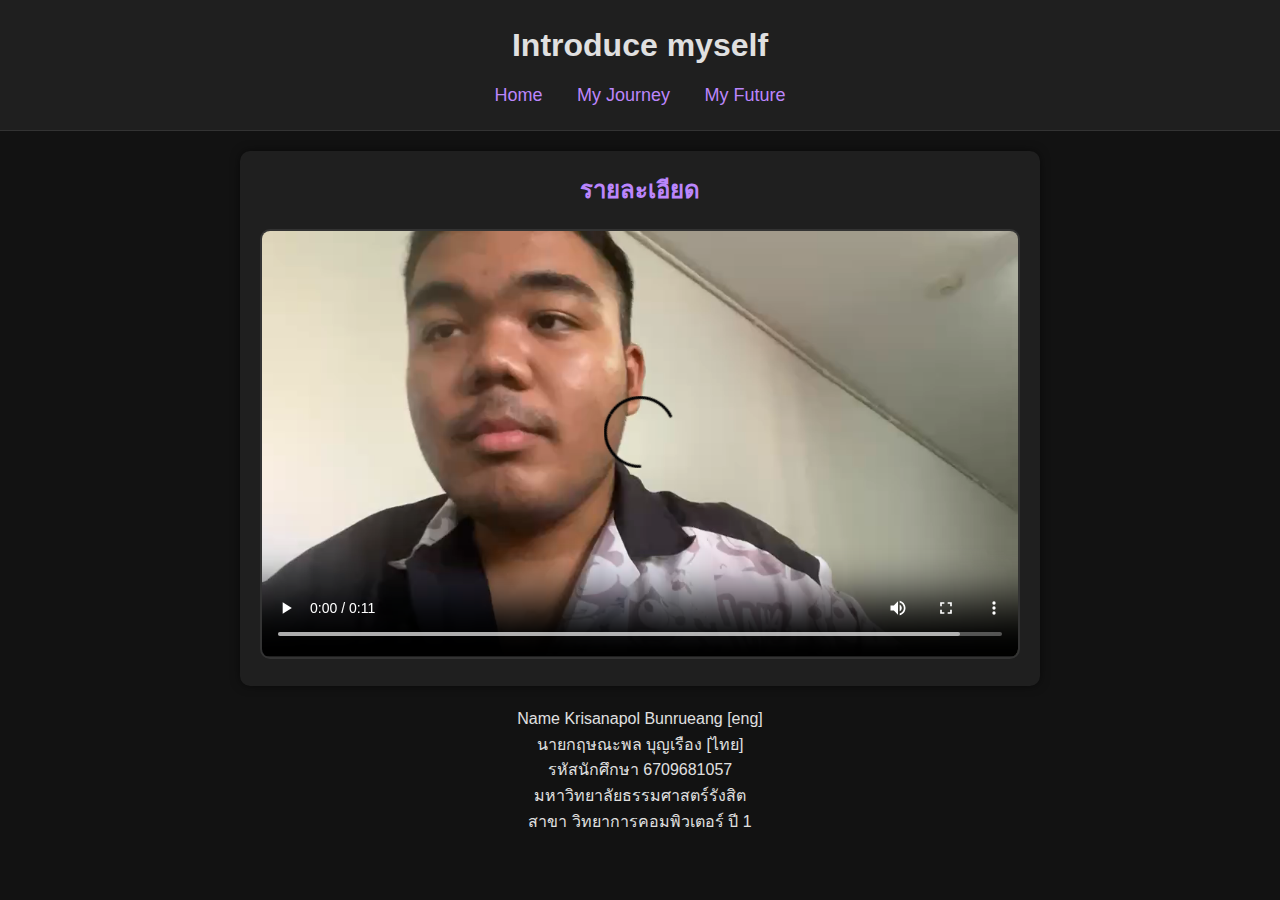
<file: index.html>
<!DOCTYPE html>
<html lang="th">
<head>
    <meta charset="UTF-8">
    <meta name="viewport" content="width=device-width, initial-scale=1.0">
    <title>My CSTU Story - Homepage</title>
    <link rel="stylesheet" href="mystyle.css">
</head>
<body>
    <header>
        <h1>Introduce myself</h1>
        <nav>
            <a href="index.html">Home</a>
            <a href="myjourney.html">My Journey</a>
            <a href="myfuture.html">My Future</a>
        </nav>
    </header>

    <section>
        <h2>รายละเอียด</h2>
        <video controls >
            <source src="resources/intro introdue.mp4" type="video/mp4">
            controls
        </video>
    </section>
    <div class="myimformation">
        <P>Name Krisanapol Bunrueang [eng]</P>
        <P>นายกฤษณะพล บุญเรือง [ไทย]</P>
        <p>รหัสนักศึกษา 6709681057</p>
        <P>มหาวิทยาลัยธรรมศาสตร์รังสิต</P>
        <p>สาขา วิทยาการคอมพิวเตอร์ ปี 1</p>

    </div>

   
</body>
</html>
</file>
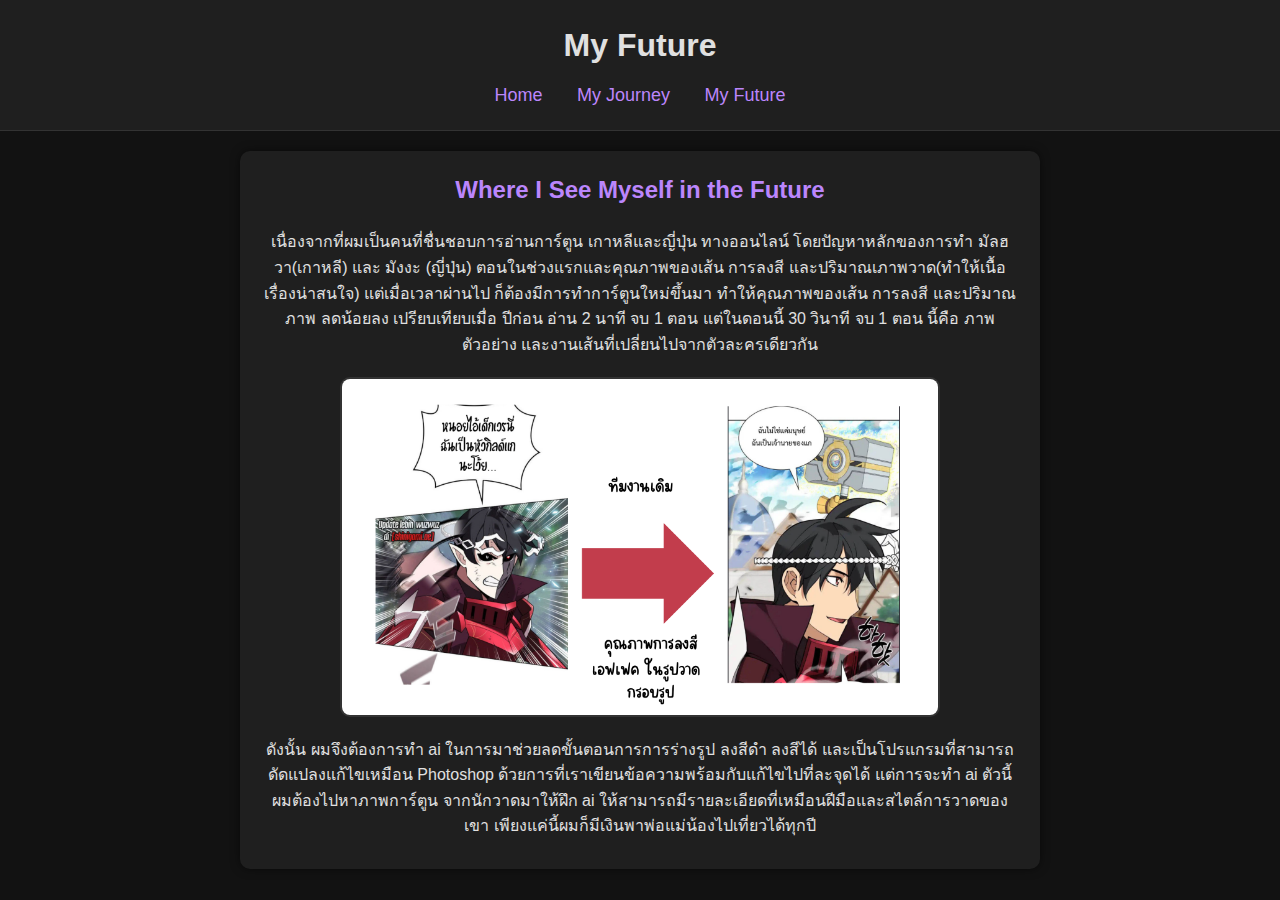
<file: myfuture.html>
<!DOCTYPE html>
<html lang="th">
<head>
    <meta charset="UTF-8">
    <meta name="viewport" content="width=device-width, initial-scale=1.0">
    <title>My CSTU Story - My Future</title>
    <link rel="stylesheet" href="mystyle.css">
</head>
<body>
    <header>
        <h1>My Future</h1>
        <nav>
            <a href="index.html">Home</a>
            <a href="myjourney.html">My Journey</a>
            <a href="myfuture.html">My Future</a>
        </nav>
    </header>

    <section>
        <h2>Where I See Myself in the Future</h2>
        <p>     เนื่องจากที่ผมเป็นคนที่ชื่นชอบการอ่านการ์ตูน เกาหลีและญี่ปุ่น ทางออนไลน์ โดยปัญหาหลักของการทำ มัลฮวา(เกาหลี) และ มังงะ (ญี่ปุ่น) 
            ตอนในช่วงแรกและคุณภาพของเส้น การลงสี และปริมาณเภาพวาด(ทำให้เนื้อเรื่องน่าสนใจ) แต่เมื่อเวลาผ่านไป ก็ต้องมีการทำการ์ตูนใหม่ขึ้นมา 
            ทำให้คุณภาพของเส้น การลงสี และปริมาณภาพ ลดน้อยลง 
            เปรียบเทียบเมื่อ ปีก่อน อ่าน 2 นาที จบ 1 ตอน แต่ในดอนนี้ 30 วินาที จบ 1 ตอน นี้คือ ภาพตัวอย่าง และงานเส้นที่เปลี่ยนไปจากตัวละครเดียวกัน</p>
            
            <img src="resources/comparative manhava.png" alt="comparative" width="600">
            
        <p>     ดังนั้น ผมจึงต้องการทำ ai ในการมาช่วยลดขั้นตอนการการร่างรูป ลงสีดำ ลงสีได้ และเป็นโปรแกรมที่สามารถ ดัดแปลงแก้ไขเหมือน Photoshop 
            ด้วยการที่เราเขียนข้อความพร้อมกับแก้ไขไปที่ละจุดได้ แต่การจะทำ ai ตัวนี้ผมต้องไปหาภาพการ์ตูน จากนักวาดมาให้ฝึก ai 
            ให้สามารถมีรายละเอียดที่เหมือนฝีมือและสไตล์การวาดของเขา เพียงแค่นี้ผมก็มีเงินพาพ่อแม่น้องไปเที่ยวได้ทุกปี</p>
    </section>

    
</body>
</html>
</file>
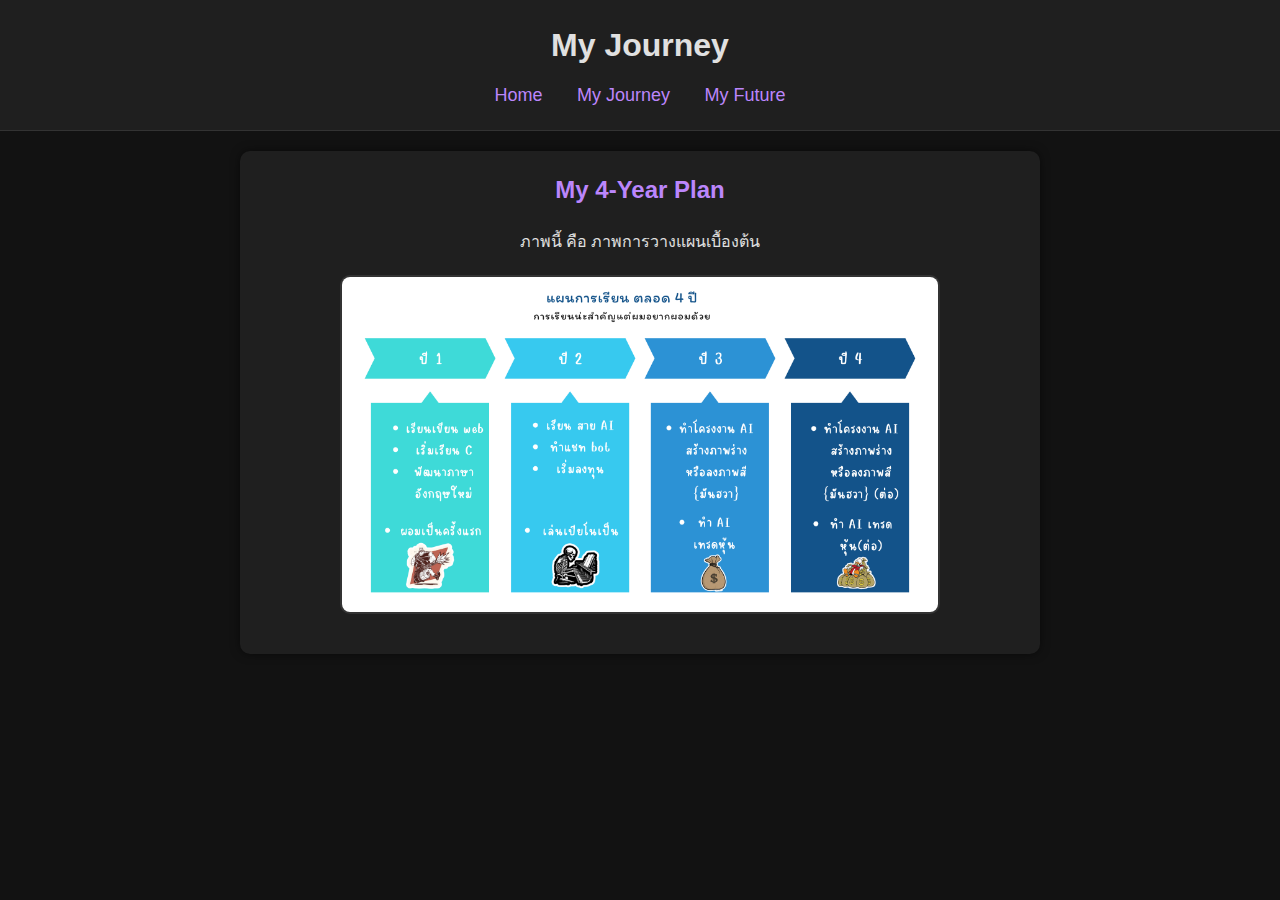
<file: myjourney.html>
<!DOCTYPE html>
<html lang="th">
<head>
    <meta charset="UTF-8">
    <meta name="viewport" content="width=device-width, initial-scale=1.0">
    <title>My CSTU Story - My Journey</title>
    <link rel="stylesheet" href="mystyle.css">
</head>
<body>
    <header>
        <h1>My Journey</h1>
        <nav>
            <a href="index.html">Home</a>
            <a href="myjourney.html">My Journey</a>
            <a href="myfuture.html">My Future</a>
        </nav>
    </header>

    <section>
        <h2>My 4-Year Plan</h2>
        <p>ภาพนี้ คือ ภาพการวางแผนเบื้องต้น</p>
        <img src="resources/plan myjoruney.png" alt="My plan" width="600">
    </section>

   
</body>
</html>
</file>
<file: mystyle.css>
* {
    margin: 0;
    padding: 0;
    box-sizing: border-box;
}


body {
    font-family: Arial, sans-serif;
    line-height: 1.6;
    background-color: #121212; 
    color: #E0E0E0; 
}

header {
    background-color: #1F1F1F; 
    color: #E0E0E0; 
    padding: 20px;
    text-align: center;
    border-bottom: 1px solid #333;
}

header h1 {
    margin: 0;
}
.myimformation {
    text-align: center;
}

nav {
    margin-top: 10px;
}

nav a {
    color: #BB86FC; 
    text-decoration: none;
    margin: 0 15px;
    font-size: 18px;
}

nav a:hover {
    text-decoration: underline;
}

section {
    padding: 20px;
    max-width: 800px;
    align-items: center;
    text-align: center;
    margin: 20px auto;
    background-color: #1F1F1F; 
    border-radius: 10px;
    box-shadow: 0 0 10px rgba(0, 0, 0, 0.5);
}

section h2 {
    color: #BB86FC; 
    margin-bottom: 20px;
}

section p {
    font-size: 16px;
    margin-bottom: 10px;
}

section img {
    display: block;
    margin: 20px auto;
    border-radius: 10px;
    border: 2px solid #333;
}

h3 {
    margin-top: 20px;
    color: #E0E0E0;
}

ul {
    margin-top: 10px;
    margin-left: 20px;
    list-style-type: disc;
    color: #BB86FC; 
}

ul li {
    margin-bottom: 5px;
}

footer {
    background-color: #1F1F1F;
    color: #E0E0E0;
    text-align: center;
    padding: 10px;
    position: fixed;
    bottom: 0;
    width: 100%;
}

footer p {
    margin: 0;
}

video {
    max-width: 100%;
    height: auto;
    border: 2px solid #333;
    border-radius: 10px;
}

@media (min-width: 768px) {
        section{
            & video{
                text-align: center;
            }
        }
  }
  @media (min-width: 360px) and (max-width: 640px) {
    header nav {
        font-size: 10px;
    }

  }
</file>
